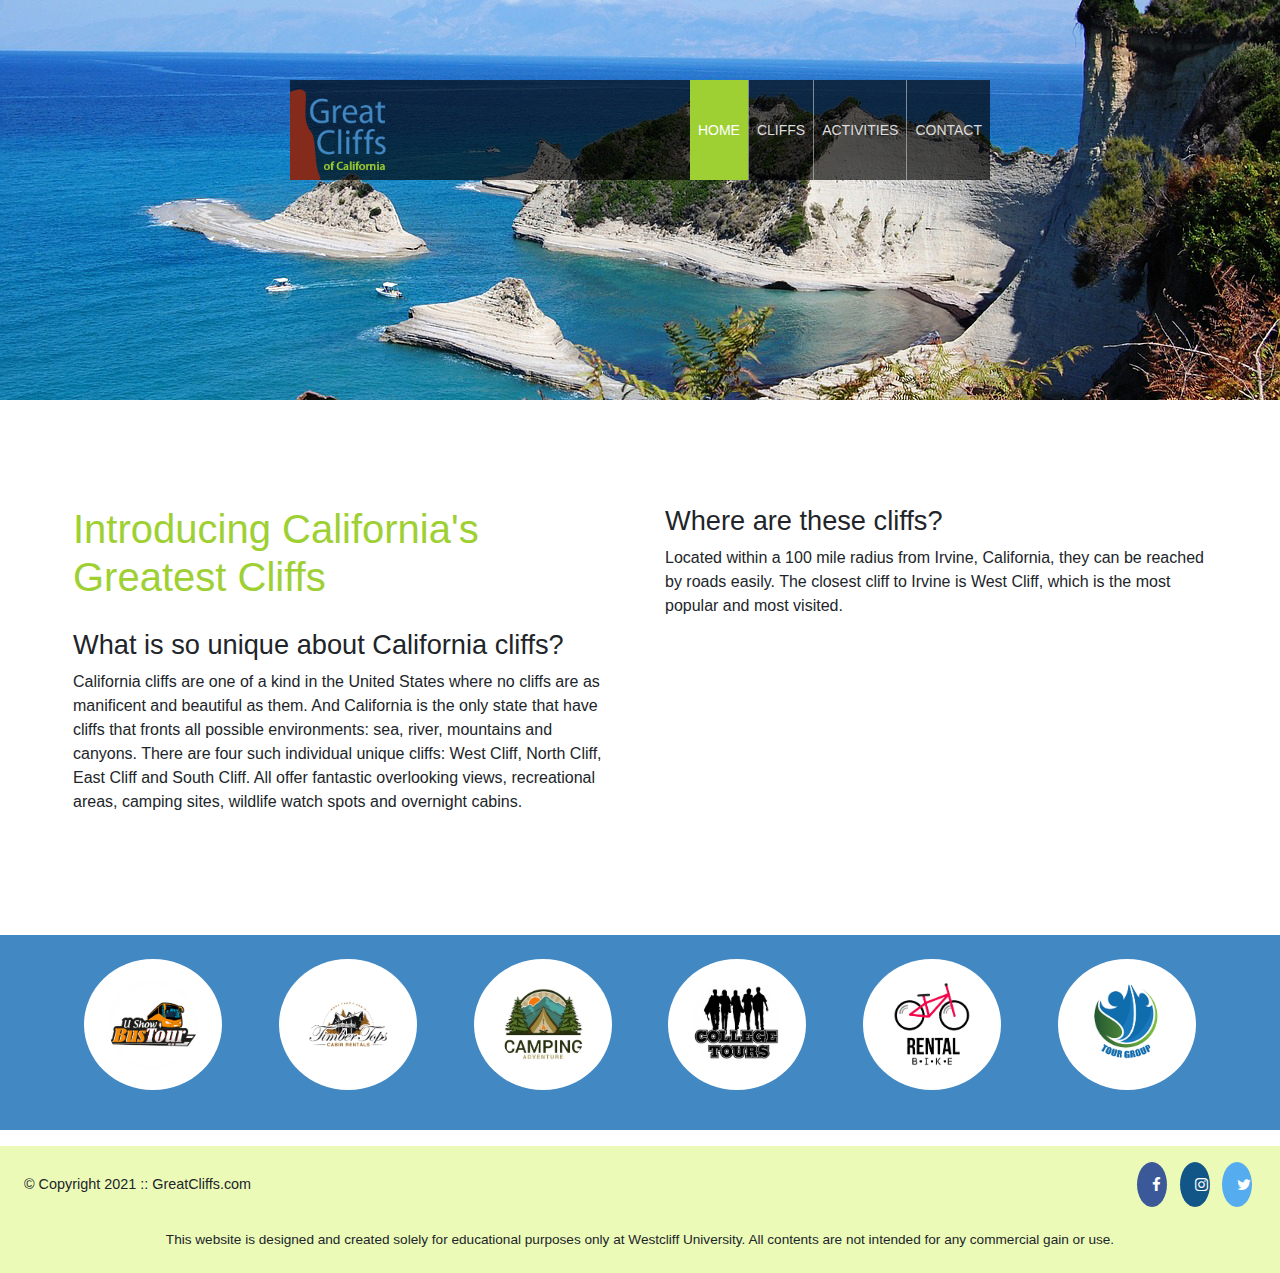
<file: index.html>
<!DOCTYPE html>
<html lang="en">
  <head>
    <title>Great Cliffs of California</title>
    <meta charset="UTF-8" />
    <meta name="viewport" content="width=device-width, initial-scale=1, shrink-to-fit=no" />
    <link rel="stylesheet" href="https://cdnjs.cloudflare.com/ajax/libs/twitter-bootstrap/4.6.2/css/bootstrap.min.css" />
    <link rel="stylesheet" href="https://cdnjs.cloudflare.com/ajax/libs/font-awesome/4.7.0/css/font-awesome.min.css" />
    <link rel="stylesheet" href="styles.css" />
  </head>
  <body id="home">
    <div id="container">

      <header>
        <nav class="navbar navbar-expand-lg main-header p-0">
          <a class="navbar-brand p-0" href="index.html">
            <img src="images/logo.png" alt="Great Cliffs Logo" class="logo-img" />
          </a>
          <button class="navbar-toggler mr-2" type="button" data-toggle="collapse"
            data-target="#mainNav" aria-controls="mainNav" aria-expanded="false" aria-label="Toggle navigation">
            <span class="navbar-toggler-icon"></span>
          </button>
          <div class="collapse navbar-collapse" id="mainNav">
            <ul class="navbar-nav ml-auto main-menu">
              <li class="nav-item active"><a class="nav-link" href="index.html">Home</a></li>
              <li class="nav-item"><a class="nav-link" href="cliffs.html">Cliffs</a></li>
              <li class="nav-item"><a class="nav-link" href="activities.html">Activities</a></li>
              <li class="nav-item"><a class="nav-link" href="contact.html">Contact</a></li>
            </ul>
          </div>
        </nav>
      </header>

      <main class="container-fluid">
        <div class="row main-content-row">
          <div class="col-12 col-sm-6 main-col-content">
            <h1>Introducing California's Greatest Cliffs</h1>
            <h2>What is so unique about California cliffs?</h2>
            <p>California cliffs are one of a kind in the United States where no cliffs are as manificent and beautiful as them. And California is the only state that have cliffs that fronts all possible environments: sea, river, mountains and canyons. There are four such individual unique cliffs: West Cliff, North Cliff, East Cliff and South Cliff. All offer fantastic overlooking views, recreational areas, camping sites, wildlife watch spots and overnight cabins.</p>
          </div>
          <div class="col-12 col-sm-6 main-col-content">
            <h2>Where are these cliffs?</h2>
            <p>Located within a 100 mile radius from Irvine, California, they can be reached by roads easily. The closest cliff to Irvine is West Cliff, which is the most popular and most visited.</p>
          </div>
        </div>
      </main>

      <section>
        <ul id="partners" class="list-unstyled row mx-auto py-4 px-3">
          <li class="partner col-12 col-sm-6 col-md-4 col-lg-2 d-flex justify-content-center align-items-center mb-3"><img src="images/partners/partner-bustour.png" alt="Partner Bus Tours" /></li>
          <li class="partner col-12 col-sm-6 col-md-4 col-lg-2 d-flex justify-content-center align-items-center mb-3"><img src="images/partners/partner-cabinrental.png" alt="Partner Cabin Rental" /></li>
          <li class="partner col-12 col-sm-6 col-md-4 col-lg-2 d-flex justify-content-center align-items-center mb-3"><img src="images/partners/partner-campingadv.png" alt="Partner Camping Adventure" /></li>
          <li class="partner col-12 col-sm-6 col-md-4 col-lg-2 d-flex justify-content-center align-items-center mb-3"><img src="images/partners/partner-collegetours.png" alt="Partner College Tours" /></li>
          <li class="partner col-12 col-sm-6 col-md-4 col-lg-2 d-flex justify-content-center align-items-center mb-3"><img src="images/partners/partner-rentalbike.png" alt="Partner Bike Rentals" /></li>
          <li class="partner col-12 col-sm-6 col-md-4 col-lg-2 d-flex justify-content-center align-items-center mb-3"><img src="images/partners/partner-tourgroup.png" alt="Partner Tour Group" /></li>
        </ul>
      </section>

      <footer>
        <div id="nondisclaimer" class="row align-items-center py-3 px-4">
          <div class="copy col-12 col-md-6 text-center text-md-left">&copy; Copyright 2021 :: GreatCliffs.com</div>
          <div class="social col-12 col-md-6 text-center text-md-right">
            <a href="#" class="fa fa-facebook"></a>
            <a href="#" class="fa fa-instagram"></a>
            <a href="#" class="fa fa-twitter"></a>
          </div>
        </div>
        <div id="disclaimer"><p>This website is designed and created solely for educational purposes only at Westcliff University. All contents are not intended for any commercial gain or use.</p></div>
      </footer>

    </div>
    <script src="https://cdnjs.cloudflare.com/ajax/libs/jquery/3.6.4/jquery.min.js"></script>
    <script src="https://cdnjs.cloudflare.com/ajax/libs/popper.js/1.16.1/umd/popper.min.js"></script>
    <script src="https://cdnjs.cloudflare.com/ajax/libs/twitter-bootstrap/4.6.2/js/bootstrap.min.js"></script>
  </body>
</html>
</file>
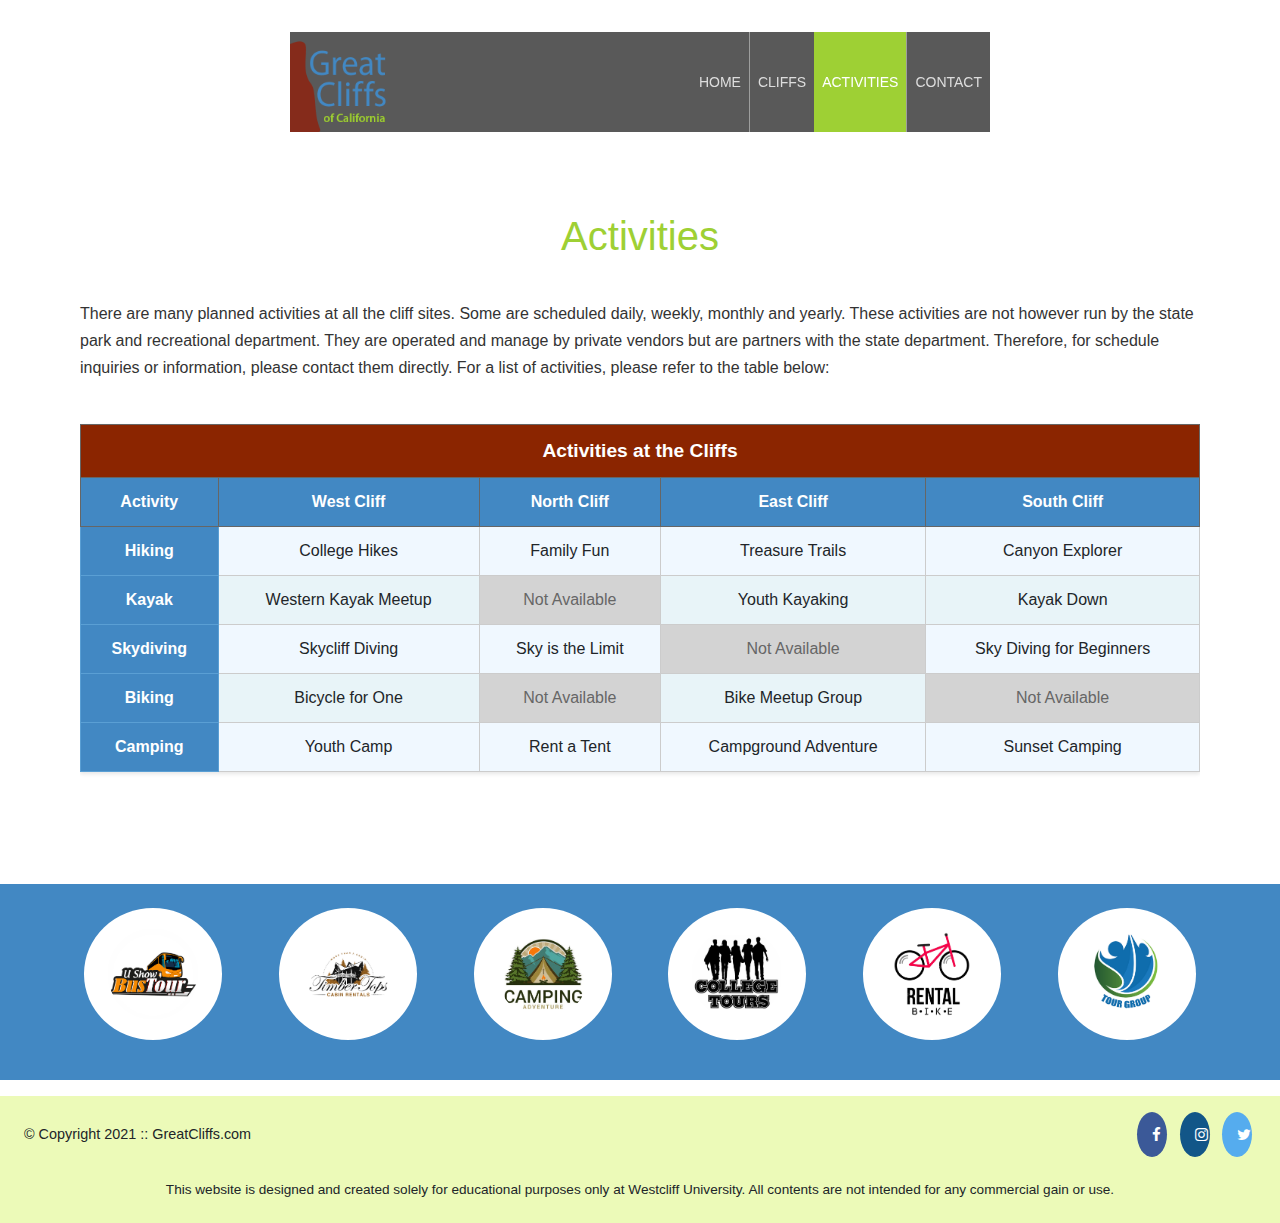
<file: activities.html>
<!DOCTYPE html>
<html lang="en">
  <head>
    <title>Activities - Great Cliffs of California</title>
    <meta charset="UTF-8" />
    <meta name="viewport" content="width=device-width, initial-scale=1, shrink-to-fit=no" />
    <link rel="stylesheet" href="https://cdnjs.cloudflare.com/ajax/libs/twitter-bootstrap/4.6.2/css/bootstrap.min.css" />
    <link rel="stylesheet" href="https://cdnjs.cloudflare.com/ajax/libs/font-awesome/4.7.0/css/font-awesome.min.css" />
    <link rel="stylesheet" href="styles.css" />
  </head>
  <body id="">
    <div id="container">

     
      <header class="sticky-top">
        <nav class="navbar navbar-expand-lg main-header p-0">
          <a class="navbar-brand p-0" href="index.html">
            <img src="images/logo.png" alt="Great Cliffs Logo" class="logo-img" />
          </a>
          <button class="navbar-toggler mr-2" type="button" data-toggle="collapse"
            data-target="#mainNav" aria-controls="mainNav" aria-expanded="false" aria-label="Toggle navigation">
            <span class="navbar-toggler-icon"></span>
          </button>
          <div class="collapse navbar-collapse" id="mainNav">
            <ul class="navbar-nav ml-auto main-menu">
              <li class="nav-item"><a class="nav-link" href="index.html">Home</a></li>
              <li class="nav-item"><a class="nav-link" href="cliffs.html">Cliffs</a></li>
              <li class="nav-item active"><a class="nav-link" href="activities.html">Activities</a></li>
              <li class="nav-item"><a class="nav-link" href="contact.html">Contact</a></li>
            </ul>
          </div>
        </nav>
      </header>
      

      
      <main class="container-fluid">
        <div class="row">
          <div class="col-12 activities-content">

            <h1 class="activities-title">Activities</h1>

            <p class="activities-intro">
              There are many planned activities at all the cliff sites. Some are scheduled daily, weekly,
              monthly and yearly. These activities are not however run by the state park and recreational
              department. They are operated and manage by private vendors but are partners with the state
              department. Therefore, for schedule inquiries or information, please contact them directly.
              For a list of activities, please refer to the table below:
            </p>

            
            <div class="table-responsive">
              <table id="activitiesTable" class="table table-bordered activities-table">
                <thead>
                  <tr>
                    <th colspan="5" class="table-main-header">Activities at the Cliffs</th>
                  </tr>
                  <tr>
                    <th>Activity</th>
                    <th>West Cliff</th>
                    <th>North Cliff</th>
                    <th>East Cliff</th>
                    <th>South Cliff</th>
                  </tr>
                </thead>
                <tbody>
                  <tr>
                    <td class="activity-label">Hiking</td>
                    <td class="selectable">College Hikes</td>
                    <td class="selectable">Family Fun</td>
                    <td class="selectable">Treasure Trails</td>
                    <td class="selectable">Canyon Explorer</td>
                  </tr>
                  <tr>
                    <td class="activity-label">Kayak</td>
                    <td class="selectable">Western Kayak Meetup</td>
                    <td class="not-available">Not Available</td>
                    <td class="selectable">Youth Kayaking</td>
                    <td class="selectable">Kayak Down</td>
                  </tr>
                  <tr>
                    <td class="activity-label">Skydiving</td>
                    <td class="selectable">Skycliff Diving</td>
                    <td class="selectable">Sky is the Limit</td>
                    <td class="not-available">Not Available</td>
                    <td class="selectable">Sky Diving for Beginners</td>
                  </tr>
                  <tr>
                    <td class="activity-label">Biking</td>
                    <td class="selectable">Bicycle for One</td>
                    <td class="not-available">Not Available</td>
                    <td class="selectable">Bike Meetup Group</td>
                    <td class="not-available">Not Available</td>
                  </tr>
                  <tr>
                    <td class="activity-label">Camping</td>
                    <td class="selectable">Youth Camp</td>
                    <td class="selectable">Rent a Tent</td>
                    <td class="selectable">Campground Adventure</td>
                    <td class="selectable">Sunset Camping</td>
                  </tr>
                </tbody>
              </table>
            </div>
            

          </div>
        </div>
      </main>
      

      
      <section>
        <ul id="partners" class="list-unstyled row mx-auto py-4 px-3">
          <li class="partner col-12 col-sm-6 col-md-4 col-lg-2 d-flex justify-content-center align-items-center mb-3">
            <img src="images/partners/partner-bustour.png" alt="Partner Bus Tours" /></li>
          <li class="partner col-12 col-sm-6 col-md-4 col-lg-2 d-flex justify-content-center align-items-center mb-3">
            <img src="images/partners/partner-cabinrental.png" alt="Partner Cabin Rental" /></li>
          <li class="partner col-12 col-sm-6 col-md-4 col-lg-2 d-flex justify-content-center align-items-center mb-3">
            <img src="images/partners/partner-campingadv.png" alt="Partner Camping Adventure" /></li>
          <li class="partner col-12 col-sm-6 col-md-4 col-lg-2 d-flex justify-content-center align-items-center mb-3">
            <img src="images/partners/partner-collegetours.png" alt="Partner College Tours" /></li>
          <li class="partner col-12 col-sm-6 col-md-4 col-lg-2 d-flex justify-content-center align-items-center mb-3">
            <img src="images/partners/partner-rentalbike.png" alt="Partner Bike Rentals" /></li>
          <li class="partner col-12 col-sm-6 col-md-4 col-lg-2 d-flex justify-content-center align-items-center mb-3">
            <img src="images/partners/partner-tourgroup.png" alt="Partner Tour Group" /></li>
        </ul>
      </section>
      

      
      <footer>
        <div id="nondisclaimer" class="row align-items-center py-3 px-4">
          <div class="copy col-12 col-md-6 text-center text-md-left">
            &copy; Copyright 2021 :: GreatCliffs.com
          </div>
          <div class="social col-12 col-md-6 text-center text-md-right">
            <a href="#" class="fa fa-facebook"></a>
            <a href="#" class="fa fa-instagram"></a>
            <a href="#" class="fa fa-twitter"></a>
          </div>
        </div>
        <div id="disclaimer">
          <p>This website is designed and created solely for educational purposes only at Westcliff
            University. All contents are not intended for any commercial gain or use.</p>
        </div>
      </footer>
      

    </div>


    
    <div class="modal fade" id="activityModal" tabindex="-1" role="dialog"
         aria-labelledby="activityModalLabel" aria-hidden="true"
         data-backdrop="static" data-keyboard="false">
      <div class="modal-dialog modal-dialog-centered" role="document">
        <div class="modal-content activity-modal-content">

          
          <div class="modal-header activity-modal-header">
            <h5 class="modal-title" id="activityModalLabel">My selected activities to enquire:</h5>
          </div>

          
          <div class="modal-body activity-modal-body">
            <div id="modalActivityList">
              
            </div>
            <div class="mt-3">
              <label for="modalEmail" class="modal-email-label">Your email:</label>
              <input type="email" id="modalEmail" class="form-control modal-email-input"
                     placeholder="johndoe@gmail.com" />
            </div>
          </div>

          
          <div class="modal-footer activity-modal-footer justify-content-center">
            <button type="button" class="btn btn-back-activities" id="btnBackToActivities">
              Back to Activities
            </button>
            <button type="button" class="btn btn-get-info" id="btnGetInfo">
              Get Info
            </button>
          </div>

        </div>
      </div>
    </div>
    


    
    <script src="https://cdnjs.cloudflare.com/ajax/libs/jquery/3.6.4/jquery.min.js"></script>
    <script src="https://cdnjs.cloudflare.com/ajax/libs/popper.js/1.16.1/umd/popper.min.js"></script>
    <script src="https://cdnjs.cloudflare.com/ajax/libs/twitter-bootstrap/4.6.2/js/bootstrap.min.js"></script>
    <script src="/activity.js"></script>
  </body>
</html>
</file>
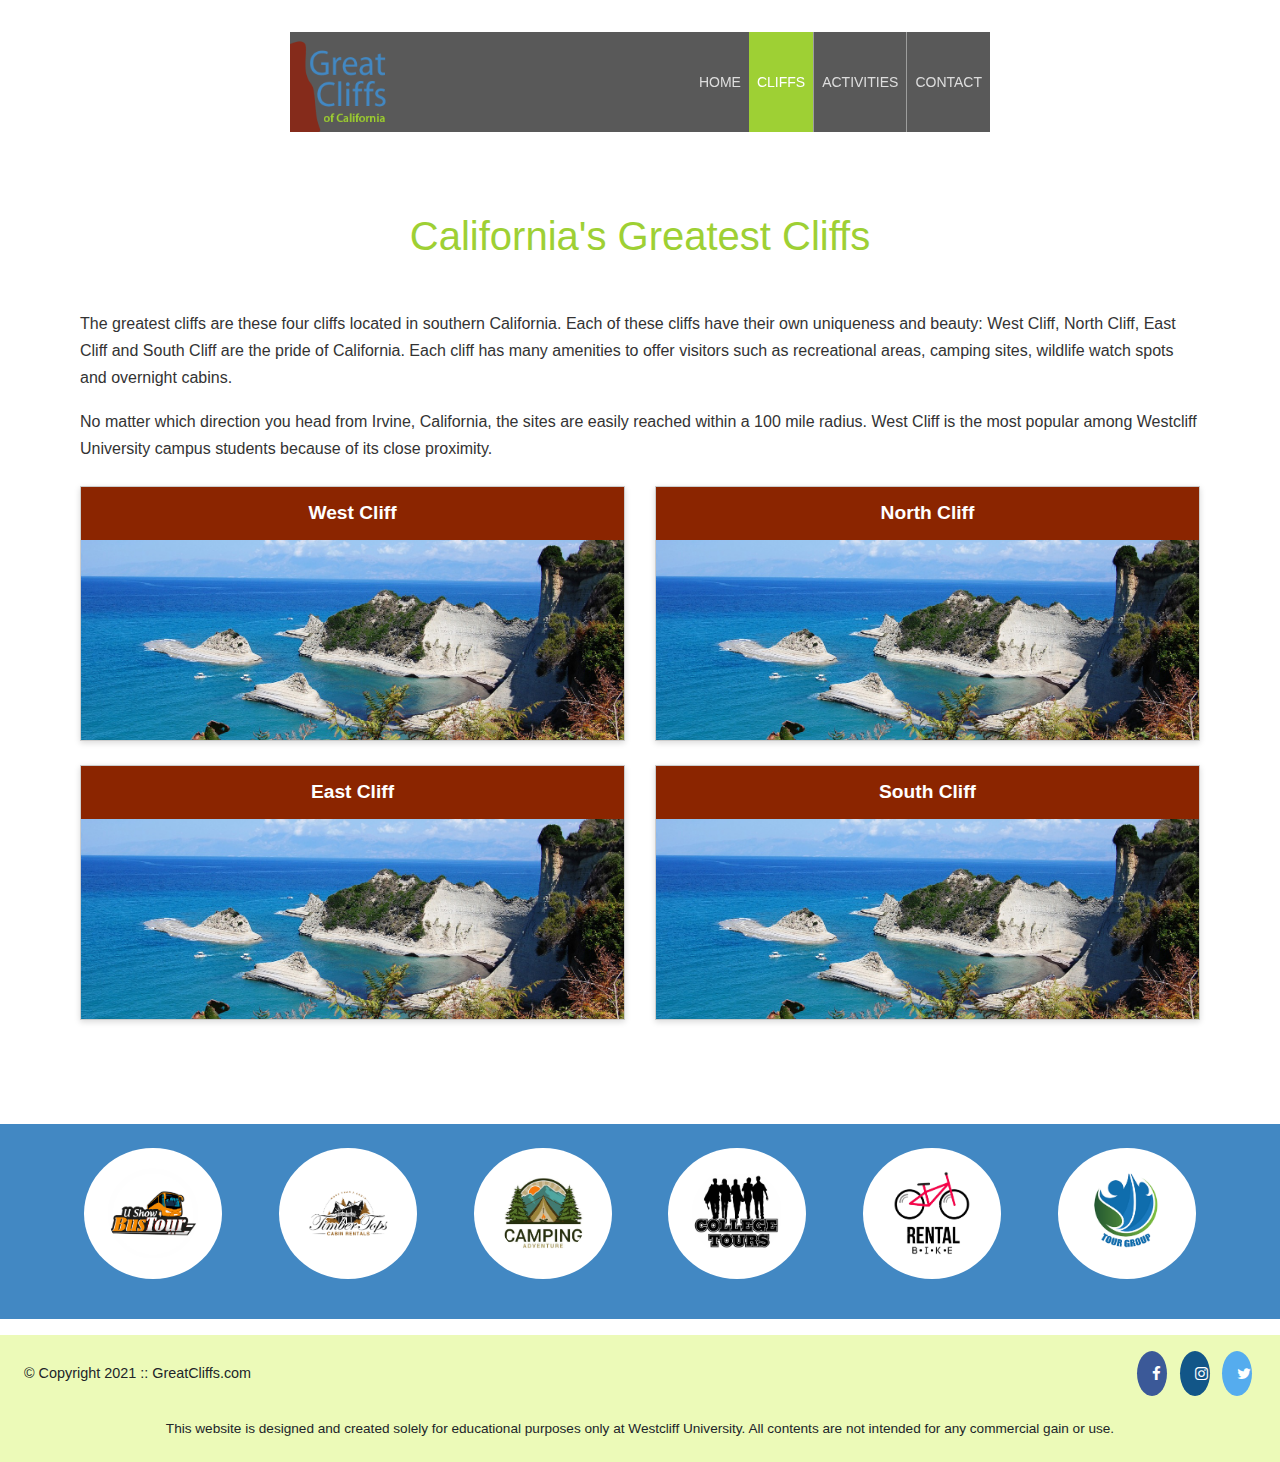
<file: cliffs.html>
<!DOCTYPE html>
<html lang="en">
  <head>
    <title>Cliffs - Great Cliffs of California</title>
    <meta charset="UTF-8" />
    <meta name="viewport" content="width=device-width, initial-scale=1, shrink-to-fit=no" />
    <link rel="stylesheet" href="https://cdnjs.cloudflare.com/ajax/libs/twitter-bootstrap/4.6.2/css/bootstrap.min.css" />
    <link rel="stylesheet" href="https://cdnjs.cloudflare.com/ajax/libs/font-awesome/4.7.0/css/font-awesome.min.css" />
    <link rel="stylesheet" href="styles.css" />
  </head>
  <body id="">
    <div id="container">

      <header class="sticky-top">
  <nav class="navbar navbar-expand-lg main-header p-0">
    <a class="navbar-brand p-0" href="index.html">
      <img src="images/logo.png" alt="Great Cliffs Logo" class="logo-img" />
    </a>
    <button class="navbar-toggler mr-2" type="button" data-toggle="collapse"
      data-target="#mainNav" aria-controls="mainNav" aria-expanded="false" aria-label="Toggle navigation">
      <span class="navbar-toggler-icon"></span>
    </button>
    <div class="collapse navbar-collapse" id="mainNav">
      <ul class="navbar-nav ml-auto main-menu">
        <li class="nav-item"><a class="nav-link" href="index.html">Home</a></li>
        <li class="nav-item active"><a class="nav-link" href="cliffs.html">Cliffs</a></li>
        <li class="nav-item"><a class="nav-link" href="activities.html">Activities</a></li>
        <li class="nav-item"><a class="nav-link" href="contact.html">Contact</a></li>
      </ul>
    </div>
  </nav>
</header>

      <main class="container-fluid">
        <div class="row">
          <div class="col-12 cliffs-content">
            <h1 class="cliffs-title">California's Greatest Cliffs</h1>
            <p class="cliffs-intro">The greatest cliffs are these four cliffs located in southern California. Each of these cliffs have their own uniqueness and beauty: West Cliff, North Cliff, East Cliff and South Cliff are the pride of California. Each cliff has many amenities to offer visitors such as recreational areas, camping sites, wildlife watch spots and overnight cabins.</p>
            <p class="cliffs-intro">No matter which direction you head from Irvine, California, the sites are easily reached within a 100 mile radius. West Cliff is the most popular among Westcliff University campus students because of its close proximity.</p>

            <div class="row cliffs-grid mt-4">
              <div class="col-12 col-sm-6 mb-4">
                <div class="cliff-card">
                  <div class="cliff-card-title">West Cliff</div>
                  <img src="images/cliff_ocean.jpg" alt="West Cliff" class="cliff-card-img" />
                </div>
              </div>
              <div class="col-12 col-sm-6 mb-4">
                <div class="cliff-card">
                  <div class="cliff-card-title">North Cliff</div>
                  <img src="images/cliff_ocean.jpg" alt="North Cliff" class="cliff-card-img" />
                </div>
              </div>
              <div class="col-12 col-sm-6 mb-4">
                <div class="cliff-card">
                  <div class="cliff-card-title">East Cliff</div>
                  <img src="images/cliff_ocean.jpg" alt="East Cliff" class="cliff-card-img" />
                </div>
              </div>
              <div class="col-12 col-sm-6 mb-4">
                <div class="cliff-card">
                  <div class="cliff-card-title">South Cliff</div>
                  <img src="images/cliff_ocean.jpg" alt="South Cliff" class="cliff-card-img" />
                </div>
              </div>
            </div>
          </div>
        </div>
      </main>

      <section>
        <ul id="partners" class="list-unstyled row mx-auto py-4 px-3">
          <li class="partner col-12 col-sm-6 col-md-4 col-lg-2 d-flex justify-content-center align-items-center mb-3"><img src="images/partners/partner-bustour.png" alt="Partner Bus Tours" /></li>
          <li class="partner col-12 col-sm-6 col-md-4 col-lg-2 d-flex justify-content-center align-items-center mb-3"><img src="images/partners/partner-cabinrental.png" alt="Partner Cabin Rental" /></li>
          <li class="partner col-12 col-sm-6 col-md-4 col-lg-2 d-flex justify-content-center align-items-center mb-3"><img src="images/partners/partner-campingadv.png" alt="Partner Camping Adventure" /></li>
          <li class="partner col-12 col-sm-6 col-md-4 col-lg-2 d-flex justify-content-center align-items-center mb-3"><img src="images/partners/partner-collegetours.png" alt="Partner College Tours" /></li>
          <li class="partner col-12 col-sm-6 col-md-4 col-lg-2 d-flex justify-content-center align-items-center mb-3"><img src="images/partners/partner-rentalbike.png" alt="Partner Bike Rentals" /></li>
          <li class="partner col-12 col-sm-6 col-md-4 col-lg-2 d-flex justify-content-center align-items-center mb-3"><img src="images/partners/partner-tourgroup.png" alt="Partner Tour Group" /></li>
        </ul>
      </section>

      <footer>
        <div id="nondisclaimer" class="row align-items-center py-3 px-4">
          <div class="copy col-12 col-md-6 text-center text-md-left">&copy; Copyright 2021 :: GreatCliffs.com</div>
          <div class="social col-12 col-md-6 text-center text-md-right">
            <a href="#" class="fa fa-facebook"></a>
            <a href="#" class="fa fa-instagram"></a>
            <a href="#" class="fa fa-twitter"></a>
          </div>
        </div>
        <div id="disclaimer"><p>This website is designed and created solely for educational purposes only at Westcliff University. All contents are not intended for any commercial gain or use.</p></div>
      </footer>

    </div>
    <script src="https://cdnjs.cloudflare.com/ajax/libs/jquery/3.6.4/jquery.min.js"></script>
    <script src="https://cdnjs.cloudflare.com/ajax/libs/popper.js/1.16.1/umd/popper.min.js"></script>
    <script src="https://cdnjs.cloudflare.com/ajax/libs/twitter-bootstrap/4.6.2/js/bootstrap.min.js"></script>
  </body>
</html>
</file>
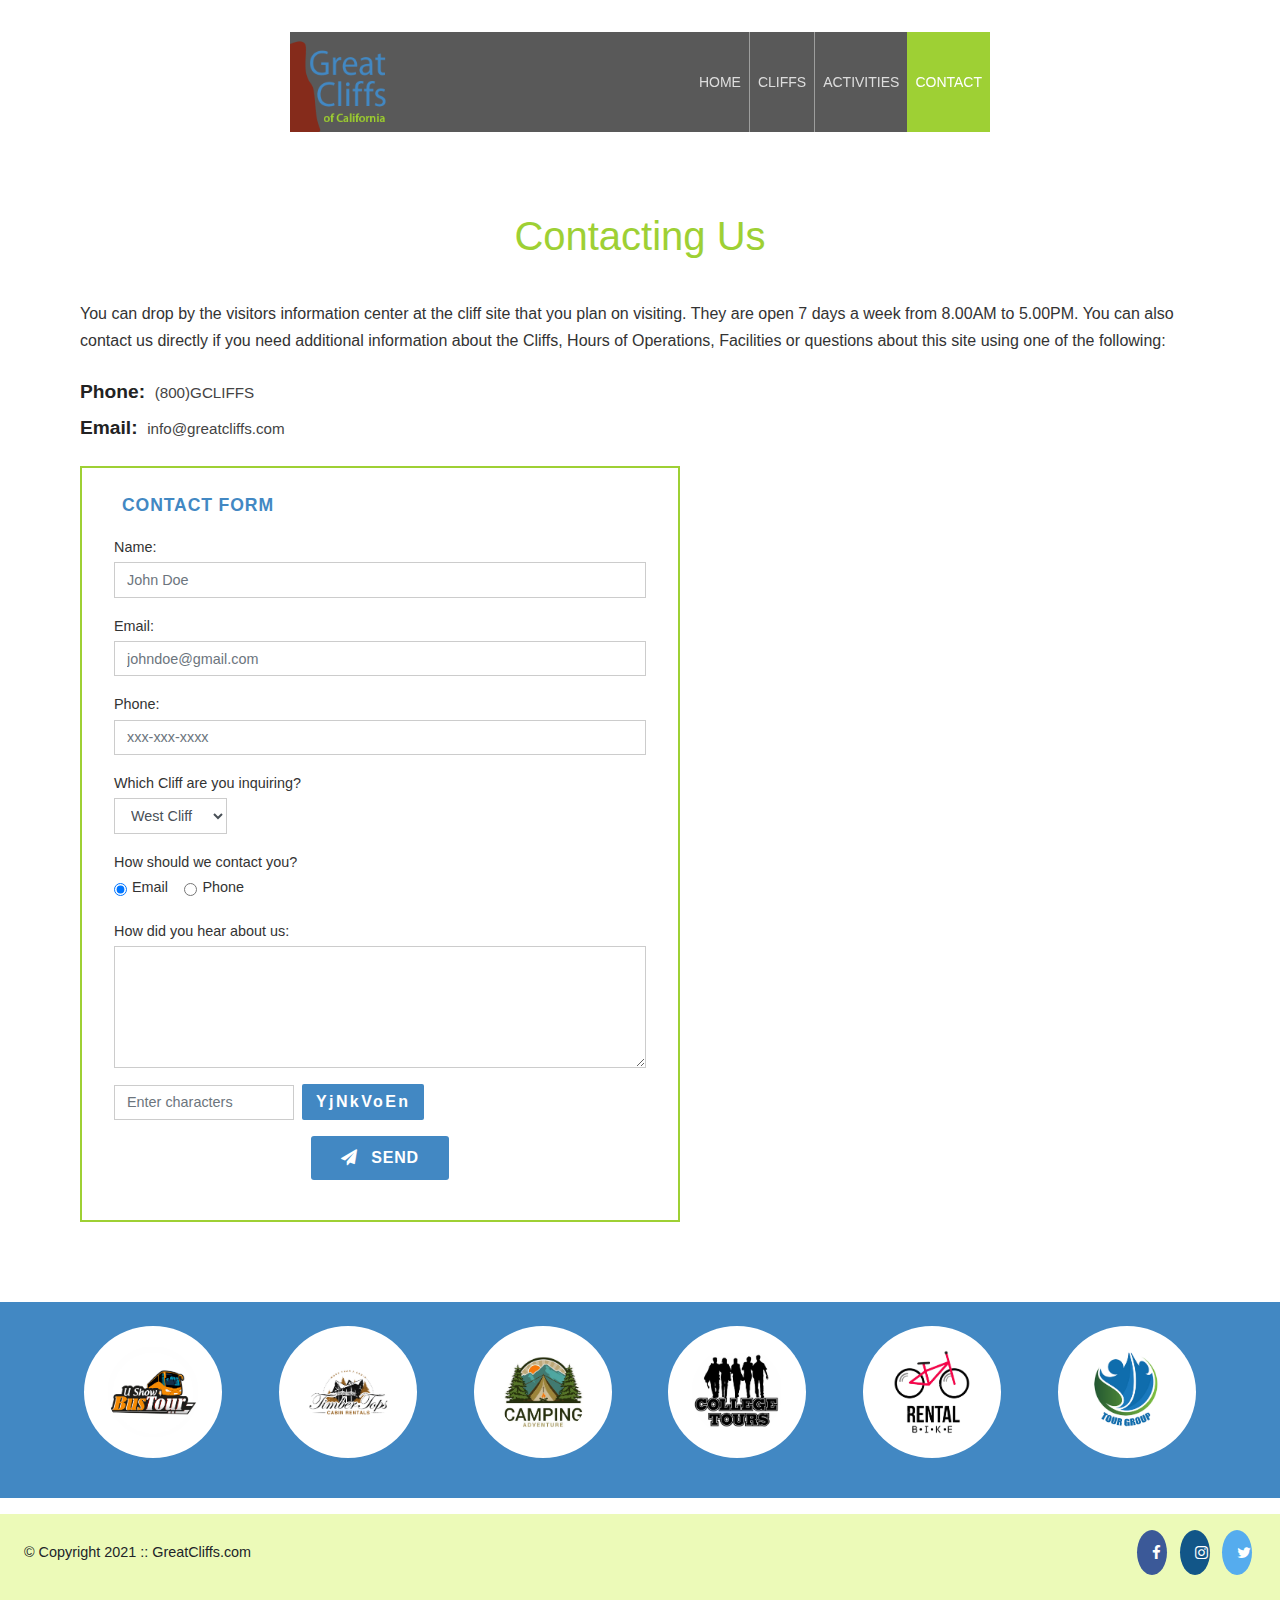
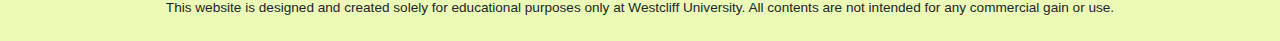
<file: contact.html>
<!DOCTYPE html>
<html lang="en">
  <head>
    <title>Contact - Great Cliffs of California</title>
    <meta charset="UTF-8" />
    <meta name="viewport" content="width=device-width, initial-scale=1, shrink-to-fit=no" />
    <link rel="stylesheet" href="https://cdnjs.cloudflare.com/ajax/libs/twitter-bootstrap/4.6.2/css/bootstrap.min.css" />
    <link rel="stylesheet" href="https://cdnjs.cloudflare.com/ajax/libs/font-awesome/4.7.0/css/font-awesome.min.css" />
    <link rel="stylesheet" href="styles.css" />
  </head>
 <body id="">
    <div id="container">
      <header class="sticky-top">
        <nav class="navbar navbar-expand-lg main-header p-0">
          <a class="navbar-brand p-0" href="index.html">
            <img src="images/logo.png" alt="Great Cliffs Logo" class="logo-img" />
          </a>
          <button class="navbar-toggler mr-2" type="button" data-toggle="collapse"
            data-target="#mainNav" aria-controls="mainNav" aria-expanded="false" aria-label="Toggle navigation">
            <span class="navbar-toggler-icon"></span>
          </button>
          <div class="collapse navbar-collapse" id="mainNav">
            <ul class="navbar-nav ml-auto main-menu">
              <li class="nav-item"><a class="nav-link" href="index.html">Home</a></li>
              <li class="nav-item"><a class="nav-link" href="cliffs.html">Cliffs</a></li>
              <li class="nav-item"><a class="nav-link" href="activities.html">Activities</a></li>
              <li class="nav-item active"><a class="nav-link" href="contact.html">Contact</a></li>
            </ul>
          </div>
        </nav>
      </header>

      <main class="container-fluid">
        <div class="row">
          <div class="col-12 contact-content">
            <h1 class="contact-title">Contacting Us</h1>
            <p class="contact-intro">You can drop by the visitors information center at the cliff site that you plan on visiting. They are open 7 days a week from 8.00AM to 5.00PM. You can also contact us directly if you need additional information about the Cliffs, Hours of Operations, Facilities or questions about this site using one of the following:</p>

            <div class="contactinfo">
              <div class="phone"><span class="contact-label">Phone:</span><span class="contact-value">(800)GCLIFFS</span></div>
              <div class="email"><span class="contact-label">Email:</span><span class="contact-value">info@greatcliffs.com</span></div>
            </div>

            <div class="contact-form-wrapper">
              <form action="/contact" method="post">
                <fieldset>
                  <legend><span class="form-legend-text">CONTACT FORM</span></legend>

                  <div class="form-group">
                    <label for="contactName">Name:</label>
                    <input type="text" class="form-control" id="contactName" name="name" placeholder="John Doe" />
                  </div>
                  <div class="form-group">
                    <label for="contactEmail">Email:</label>
                    <input type="email" class="form-control" id="contactEmail" name="email" placeholder="johndoe@gmail.com" />
                  </div>
                  <div class="form-group">
                    <label for="contactPhone">Phone:</label>
                    <input type="text" class="form-control" id="contactPhone" name="phone" placeholder="xxx-xxx-xxxx" />
                  </div>
                  <div class="form-group">
                    <label for="cliffSelect">Which Cliff are you inquiring?</label>
                    <select class="form-control w-auto" id="cliffSelect" name="cliff">
                      <option>West Cliff</option>
                      <option>North Cliff</option>
                      <option>East Cliff</option>
                      <option>South Cliff</option>
                    </select>
                  </div>
                  <div class="form-group">
                    <label>How should we contact you?</label>
                    <div>
                      <div class="form-check form-check-inline">
                        <input class="form-check-input" type="radio" name="contact" id="contactByEmail" value="email" checked />
                        <label class="form-check-label" for="contactByEmail">Email</label>
                      </div>
                      <div class="form-check form-check-inline">
                        <input class="form-check-input" type="radio" name="contact" id="contactByPhone" value="phone" />
                        <label class="form-check-label" for="contactByPhone">Phone</label>
                      </div>
                    </div>
                  </div>
                  <div class="form-group">
                    <label for="hearAboutUs">How did you hear about us:</label>
                    <textarea class="form-control" id="hearAboutUs" name="hearabout" rows="5"></textarea>
                  </div>
                  <div class="form-group d-flex align-items-center">
                    <input type="text" class="form-control captcha-input mr-2" placeholder="Enter characters" />
                    <div class="captcha-image">YjNkVoEn</div>
                  </div>
                  <div class="form-group text-center">
                    <button type="submit" class="btn btn-send">
                      <i class="fa fa-paper-plane mr-2"></i> SEND
                    </button>
                  </div>
                </fieldset>
              </form>
            </div>
          </div>
        </div>
      </main>

      <section>
        <ul id="partners" class="list-unstyled row mx-auto py-4 px-3">
          <li class="partner col-12 col-sm-6 col-md-4 col-lg-2 d-flex justify-content-center align-items-center mb-3"><img src="images/partners/partner-bustour.png" alt="Partner Bus Tours" /></li>
          <li class="partner col-12 col-sm-6 col-md-4 col-lg-2 d-flex justify-content-center align-items-center mb-3"><img src="images/partners/partner-cabinrental.png" alt="Partner Cabin Rental" /></li>
          <li class="partner col-12 col-sm-6 col-md-4 col-lg-2 d-flex justify-content-center align-items-center mb-3"><img src="images/partners/partner-campingadv.png" alt="Partner Camping Adventure" /></li>
          <li class="partner col-12 col-sm-6 col-md-4 col-lg-2 d-flex justify-content-center align-items-center mb-3"><img src="images/partners/partner-collegetours.png" alt="Partner College Tours" /></li>
          <li class="partner col-12 col-sm-6 col-md-4 col-lg-2 d-flex justify-content-center align-items-center mb-3"><img src="images/partners/partner-rentalbike.png" alt="Partner Bike Rentals" /></li>
          <li class="partner col-12 col-sm-6 col-md-4 col-lg-2 d-flex justify-content-center align-items-center mb-3"><img src="images/partners/partner-tourgroup.png" alt="Partner Tour Group" /></li>
        </ul>
      </section>

      <footer>
        <div id="nondisclaimer" class="row align-items-center py-3 px-4">
          <div class="copy col-12 col-md-6 text-center text-md-left">&copy; Copyright 2021 :: GreatCliffs.com</div>
          <div class="social col-12 col-md-6 text-center text-md-right">
            <a href="#" class="fa fa-facebook"></a>
            <a href="#" class="fa fa-instagram"></a>
            <a href="#" class="fa fa-twitter"></a>
          </div>
        </div>
        <div id="disclaimer"><p>This website is designed and created solely for educational purposes only at Westcliff University. All contents are not intended for any commercial gain or use.</p></div>
      </footer>

    </div>
    <script src="https://cdnjs.cloudflare.com/ajax/libs/jquery/3.6.4/jquery.min.js"></script>
    <script src="https://cdnjs.cloudflare.com/ajax/libs/popper.js/1.16.1/umd/popper.min.js"></script>
    <script src="https://cdnjs.cloudflare.com/ajax/libs/twitter-bootstrap/4.6.2/js/bootstrap.min.js"></script>
  </body>
</html>
</file>
<file: styles.css>
* {
  box-sizing: border-box;
}

body {
  font-family: Arial, Helvetica, sans-serif;
}


#home header {
  width: 100%;
  min-height: 400px;
  padding-top: 3em;
  background: no-repeat center center url(images/cliff_ocean.jpg);
  background-size: cover;
}

#activities-page header {
  width: 100%;
  min-height: 400px;
  padding-top: 3em;
  background: no-repeat center center url(images/activities_hero.jpg);
  background-size: cover;
}

#cliffs-page header,
#contact-page header {
  width: 100%;
  min-height: unset;
  height: auto;
  padding-top: 0;
  background: none;
  background-color: #fff;
}


.main-header {
  background-color: rgba(0, 0, 0, 0.65);
  width: 700px;
  max-width: 95%;
  margin: 2em auto 0 auto;
  min-height: 100px;
  padding: 0 !important;
}

#cliffs-page .main-header,
#contact-page .main-header {
  background-color: rgba(255, 255, 255, 0.95);
  width: 100%;
  max-width: 100%;
  margin: 0;
  min-height: 70px;
}

.logo-img {
  width: 100px;
  height: 100px;
  display: block;
}

#cliffs-page .logo-img,
#contact-page .logo-img {
  width: 70px;
  height: 70px;
}


.main-menu .nav-item {
  text-transform: uppercase;
  font-size: 14px;
  font-weight: 400;
  border-left: 1px solid rgba(202, 204, 202, 0.6);
}

.main-menu .nav-item:first-child {
  border-left: none;
}

.main-menu .nav-link {
  color: #ddd;
  line-height: 100px;
  padding: 0 25px;
}

.main-menu .nav-link:hover {
  color: #9ed034;
}

.main-menu .nav-item.active {
  background: #9ed034;
  border: none;
}

.main-menu .nav-item.active .nav-link {
  color: #fff;
}

#cliffs-page .main-menu .nav-link,
#contact-page .main-menu .nav-link {
  color: #888;
  line-height: 70px;
}


.navbar-toggler-icon {
  background-image: url("data:image/svg+xml;charset=utf8,%3Csvg viewBox='0 0 30 30' xmlns='http://www.w3.org/2000/svg'%3E%3Cpath stroke='rgba(255,255,255,1)' stroke-width='2' stroke-linecap='round' stroke-miterlimit='10' d='M4 7h22M4 15h22M4 23h22'/%3E%3C/svg%3E");
}

#cliffs-page .navbar-toggler-icon,
#contact-page .navbar-toggler-icon {
  background-image: url("data:image/svg+xml;charset=utf8,%3Csvg viewBox='0 0 30 30' xmlns='http://www.w3.org/2000/svg'%3E%3Cpath stroke='rgba(0,0,0,0.7)' stroke-width='2' stroke-linecap='round' stroke-miterlimit='10' d='M4 7h22M4 15h22M4 23h22'/%3E%3C/svg%3E");
}


main {
  margin: 2em 0;
}

.main-content-row {
  padding: 3em 3em;
}

main h1 {
  font-size: 2.5em;
  padding-bottom: 0.5em;
  color: #9ed034;
}

main h2 {
  font-size: 1.7em;
}

.main-col-content {
  padding: 25px;
}


section {
  width: 100%;
  background-color: #4288c3;
}

#partners {
  max-width: 1200px;
  text-align: center;
}

.partner img {
  width: 90px;
  height: 90px;
  padding: 1.3em 1.5em;
  background-color: #fff;
  border-radius: 50%;
  box-sizing: content-box;
}


footer {
  width: 100%;
  padding-bottom: 1em;
  background-color: #ecfab8;
}

footer #disclaimer p {
  font-size: 0.85em;
  text-align: center;
  margin: 0;
  padding: 0.5em 1em;
}

footer #nondisclaimer .copy {
  font-size: 0.9em;
}

footer #nondisclaimer .social .fa {
  padding: 15px;
  font-size: 15px;
  width: 15px;
  text-align: center;
  text-decoration: none;
  margin: 0 4px;
  border-radius: 50%;
}

footer #nondisclaimer .social .fa:hover {
  opacity: 0.7;
}

footer #nondisclaimer .social .fa-facebook {
  background: #3b5998;
  color: white;
}

footer #nondisclaimer .social .fa-twitter {
  background: #55acee;
  color: white;
}

footer #nondisclaimer .social .fa-instagram {
  background: #125688;
  color: white;
}


.activities-content {
  padding: 3em 5em;
}

.activities-title {
  font-size: 2.5em;
  color: #9ed034;
  margin-bottom: 0.5em;
  text-align: center;
}

.activities-intro {
  font-size: 1em;
  line-height: 1.7;
  margin-bottom: 2em;
  color: #333;
}

.activities-table {
  background-color: white;
  box-shadow: 0 2px 4px rgba(0, 0, 0, 0.1);
  margin-top: 10px;
  margin-bottom: 2em;
}

.activities-table .table-main-header {
  background-color: #8b2500;
  color: white;
  text-align: center;
  font-weight: bold;
  font-size: 1.2em;
  padding: 12px;
  border: 1px solid #666;
}

.activities-table thead tr:nth-child(2) th {
  background-color: #4288c3;
  color: white;
  text-align: center;
  font-weight: bold;
  padding: 12px;
  border: 1px solid #666;
}

.activities-table .activity-label {
  background-color: #4288c3;
  color: white;
  font-weight: bold;
  text-align: center;
  padding: 12px;
  border: 1px solid #5a9fd4;
}

.activities-table tbody tr:nth-child(even) td:not(.activity-label) {
  background-color: #e8f4f8;
}

.activities-table tbody tr:nth-child(odd) td:not(.activity-label) {
  background-color: #f0f8ff;
}

.activities-table .selectable {
  cursor: pointer;
  text-align: center;
  padding: 12px;
  border: 1px solid #ccc;
}

.activities-table .selectable:hover {
  background-color: #ffeb3b !important;
}

.activities-table .selected {
  background-color: #90ee90 !important;
  font-weight: bold;
}

.activities-table .not-available {
  background-color: #d3d3d3 !important;
  color: #666;
  text-align: center;
  padding: 12px;
  border: 1px solid #ccc;
}

#displaySelected {
  visibility: hidden;
  margin: 0 auto;
  width: 100%;
  max-width: 600px;
  border: 2px solid #9ed034;
  padding: 8.75px;
}

#displaySelected.show {
  visibility: visible;
}

#displaySelected #result,
#displaySelected #sendinfo {
  display: inline-block;
  margin: 0;
}

#displaySelected #result {
  min-height: 50px;
  width: 300px;
  padding: 0;
}

#displaySelected #result h4 {
  margin-bottom: 1em;
  font-size: 1.15em;
}

#displaySelected #sendinfo input[type="email"] {
  width: 200px;
}


.cliffs-content {
  padding: 3em 5em;
}

.cliffs-title {
  font-size: 2.5em;
  color: #9ed034;
  margin-bottom: 0.75em;
  text-align: center;
}

.cliffs-intro {
  font-size: 1em;
  line-height: 1.7;
  color: #333;
  margin-bottom: 1em;
}

.cliff-card {
  border: 1px solid #ccc;
  overflow: hidden;
  box-shadow: 0 2px 6px rgba(0, 0, 0, 0.15);
}

.cliff-card-title {
  background-color: #8b2500;
  color: #fff;
  font-size: 1.2em;
  font-weight: bold;
  text-align: center;
  padding: 12px 0;
}

.cliff-card-img {
  width: 100%;
  height: 200px;
  object-fit: cover;
  display: block;
}

.contact-content {
  padding: 3em 5em;
}

.contact-title {
  font-size: 2.5em;
  color: #9ed034;
  margin-bottom: 0.5em;
  text-align: center;
}

.contact-intro {
  font-size: 1em;
  line-height: 1.7;
  color: #333;
  margin-bottom: 1.5em;
}

.contactinfo {
  margin-bottom: 1.5em;
}

.contactinfo .phone,
.contactinfo .email {
  margin-bottom: 0.4em;
}

.contact-label {
  font-size: 1.2em;
  font-weight: bold;
  margin-right: 0.5em;
  color: #222;
}

.contact-value {
  font-size: 0.95em;
  color: #444;
}

.contact-form-wrapper {
  border: 2px solid #9ed034;
  padding: 1.5em 2em;
  max-width: 600px;
  background-color: #fff;
}

.contact-form-wrapper fieldset {
  border: none;
  padding: 0;
  margin: 0;
}

.contact-form-wrapper legend {
  width: auto;
  padding: 0 0.5em;
  font-size: 1em;
  margin-bottom: 1em;
}

.form-legend-text {
  color: #4288c3;
  font-weight: bold;
  font-size: 1.1em;
  letter-spacing: 0.05em;
}

.contact-form-wrapper .form-control {
  border-radius: 0;
  border: 1px solid #ccc;
  font-size: 0.9em;
}

.contact-form-wrapper label {
  font-size: 0.9em;
  margin-bottom: 0.25em;
  color: #333;
}

.captcha-input {
  max-width: 180px;
}

.captcha-image {
  background-color: #4288c3;
  color: #fff;
  padding: 6px 14px;
  font-size: 1em;
  letter-spacing: 0.15em;
  font-weight: bold;
  border-radius: 2px;
  user-select: none;
}

.btn-send {
  background-color: #4288c3;
  color: #fff;
  border: none;
  padding: 10px 30px;
  font-size: 1em;
  font-weight: bold;
  letter-spacing: 0.05em;
  border-radius: 3px;
  transition: background-color 0.2s ease;
}

.btn-send:hover {
  background-color: #2f6ea0;
  color: #fff;
}

/* ===================================================
   RESPONSIVE BREAKPOINTS
   =================================================== */

/* --- LG and below (≤992px): Navbar collapses --- */
@media (max-width: 992px) {

  #home .main-header,
  #activities-page .main-header {
    width: 100%;
    max-width: 100%;
    margin: 0;
    position: relative;
    min-height: 70px;
    height: auto;
  }

  .logo-img {
    height: 70px;
    width: 70px;
  }

  .main-menu .nav-link {
    line-height: normal !important;
    padding: 12px 20px;
  }

  .main-menu .nav-item {
    border-left: none;
    border-bottom: 1px solid rgba(202, 204, 202, 0.6);
  }

  /* Collapsed dropdown — dark bg for hero pages */
  #home #mainNav.show,
  #activities-page #mainNav.show {
    background-color: rgba(0, 0, 0, 0.75);
    position: absolute;
    right: 1.7em;
    top: 70px;
    width: 200px;
    z-index: 999;
  }

  #home #mainNav.show .nav-link,
  #activities-page #mainNav.show .nav-link {
    color: #ddd;
  }

  /* Collapsed dropdown — white bg for plain pages */
  #cliffs-page #mainNav.show,
  #contact-page #mainNav.show {
    background-color: #fff;
    position: absolute;
    right: 1.7em;
    top: 70px;
    width: 200px;
    z-index: 999;
  }

  .main-content-row {
    padding: 1em;
  }

  .activities-content,
  .cliffs-content,
  .contact-content {
    padding: 2em 1.5em;
  }
}

/* --- MD and below (≤768px): Footer & form stack --- */
@media (max-width: 768px) {

  footer #nondisclaimer .copy {
    padding: 1em 0;
    text-align: center;
  }

  footer #nondisclaimer .social {
    padding: 1em 0;
    text-align: center;
  }

  .activities-content,
  .cliffs-content,
  .contact-content {
    padding: 1.5em 1em;
  }

  #displaySelected {
    width: 100%;
  }

  #displaySelected #result,
  #displaySelected #sendinfo {
    display: block;
    width: 100%;
  }

  #displaySelected #sendinfo input[type="email"] {
    width: 100%;
    margin-bottom: 0.5em;
  }

  .contact-form-wrapper {
    max-width: 100%;
    padding: 1em;
  }

  .captcha-input {
    max-width: 140px;
  }
}

/* --- XS (≤576px): Partners stack to 1 column --- */
@media (max-width: 576px) {

  /* Override col-6 to full width on XS */
  .partner {
    flex: 0 0 100%;
    max-width: 100%;
  }

  .cliff-card-img {
    height: 200px;
  }
}

/* =====================
   ACTIVITY MODAL
   ===================== */
.activity-modal-content {
  border: 2px solid #9ed034;
  border-radius: 4px;
}

.activity-modal-header {
  background-color: #fff;
  border-bottom: 1px solid #dee2e6;
  padding: 1rem 1.25rem 0.75rem;
}

.activity-modal-header .modal-title {
  font-size: 1em;
  font-weight: bold;
  color: #333;
  font-family: Arial, Helvetica, sans-serif;
}

.activity-modal-body {
  padding: 1rem 1.25rem;
  font-family: Arial, Helvetica, sans-serif;
}

.modal-activity-item {
  font-size: 0.9em;
  color: #333;
  border-bottom: 1px solid #f0f0f0;
  padding-bottom: 4px;
}

.modal-email-label {
  font-size: 0.85em;
  color: #555;
  margin-bottom: 4px;
}

.modal-email-input {
  font-size: 0.9em;
  border-radius: 2px;
  border: 1px solid #ccc;
}

.activity-modal-footer {
  border-top: 1px solid #dee2e6;
  padding: 0.75rem 1rem;
  background-color: #fff;
}

/* Back to Activities — green button matching screenshot */
.btn-back-activities {
  background-color: #9ed034;
  color: #fff;
  border: none;
  font-size: 0.9em;
  padding: 8px 18px;
  border-radius: 3px;
  font-weight: bold;
  transition: background-color 0.2s;
}

.btn-back-activities:hover {
  background-color: #82ab28;
  color: #fff;
}


.btn-get-info {
  background-color: #4288c3;
  color: #fff;
  border: none;
  font-size: 0.9em;
  padding: 8px 18px;
  border-radius: 3px;
  font-weight: bold;
  transition: background-color 0.2s;
}

.btn-get-info:hover {
  background-color: #2f6ea0;
  color: #fff;
}
</file>
